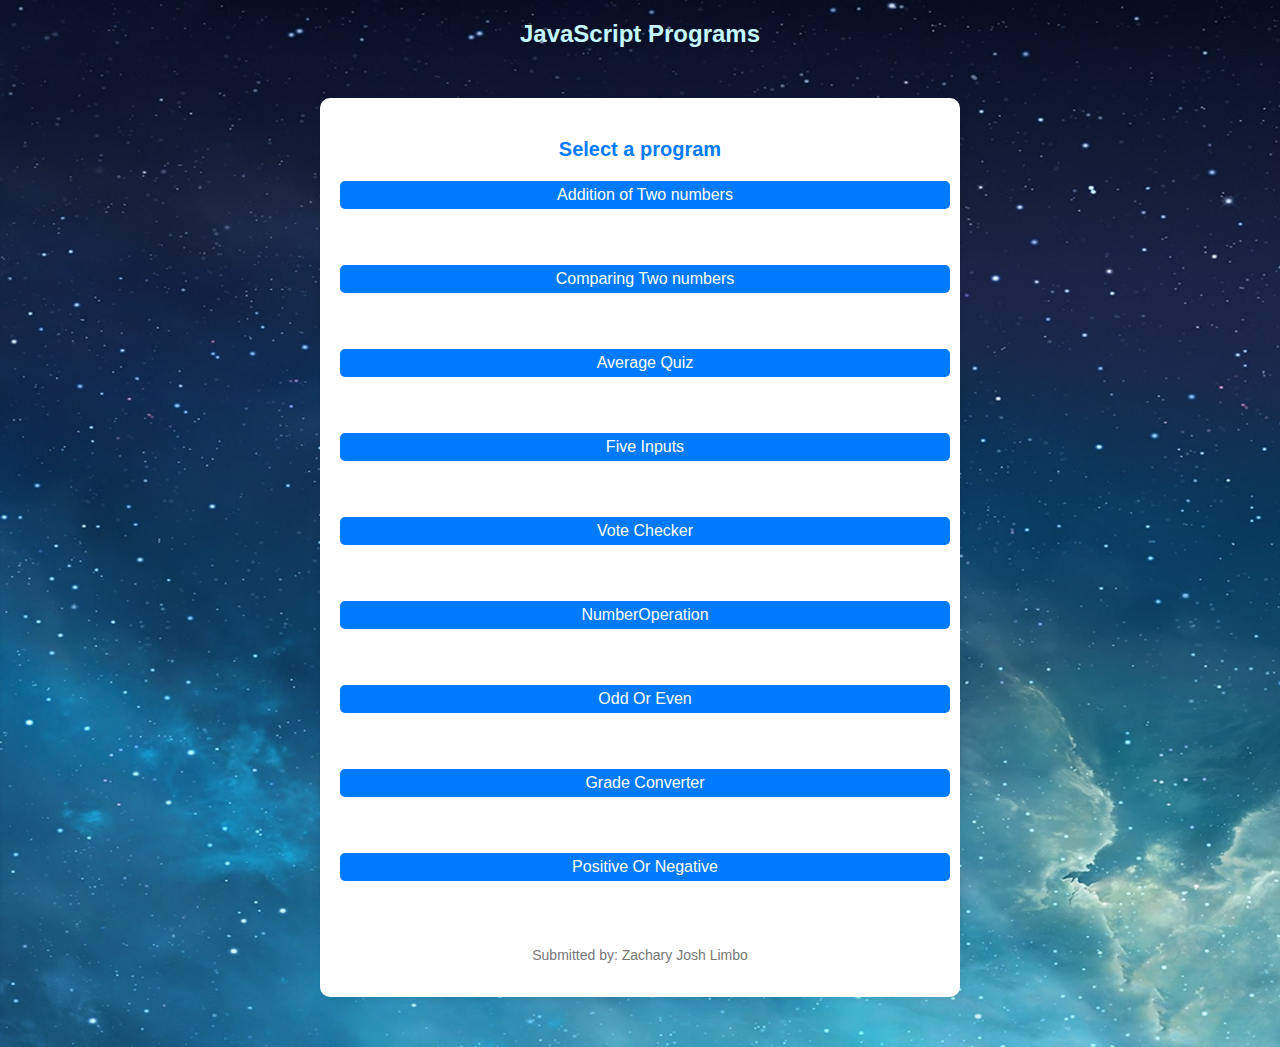
<file: index.html>
<!DOCTYPE html>
<html>
<head>
    <title>JavaScript Compilation - Zachary Josh Limbo</title>
    <link rel="stylesheet" type="text/css" href="mycss.css">
</head>
<body>
        <h2>JavaScript Programs</h2>
    <div class="container">

            <h3>Select a program</h3>
            <a href="prog1.html" class="btn-home">Addition of Two numbers</a><br/><br/>
            <a href="prog2.html" class="btn-home">Comparing Two numbers</a><br/><br/>
            <a href="prog3.html" class="btn-home">Average Quiz</a><br/><br/>
            <a href="prog4.html" class="btn-home">Five Inputs</a><br/><br/>
            <a href="prog5.html" class="btn-home">Vote Checker</a><br/><br/>
            <a href="prog6.html" class="btn-home">NumberOperation</a><br/><br/>
            <a href="prog7.html" class="btn-home">Odd Or Even</a><br/><br/>
            <a href="prog8.html" class="btn-home">Grade Converter</a><br/><br/>
            <a href="prog9.html" class="btn-home">Positive Or Negative</a><br/><br/>

    <p>Submitted by: Zachary Josh Limbo</p>
    </div>


</body>
</html>
</file>
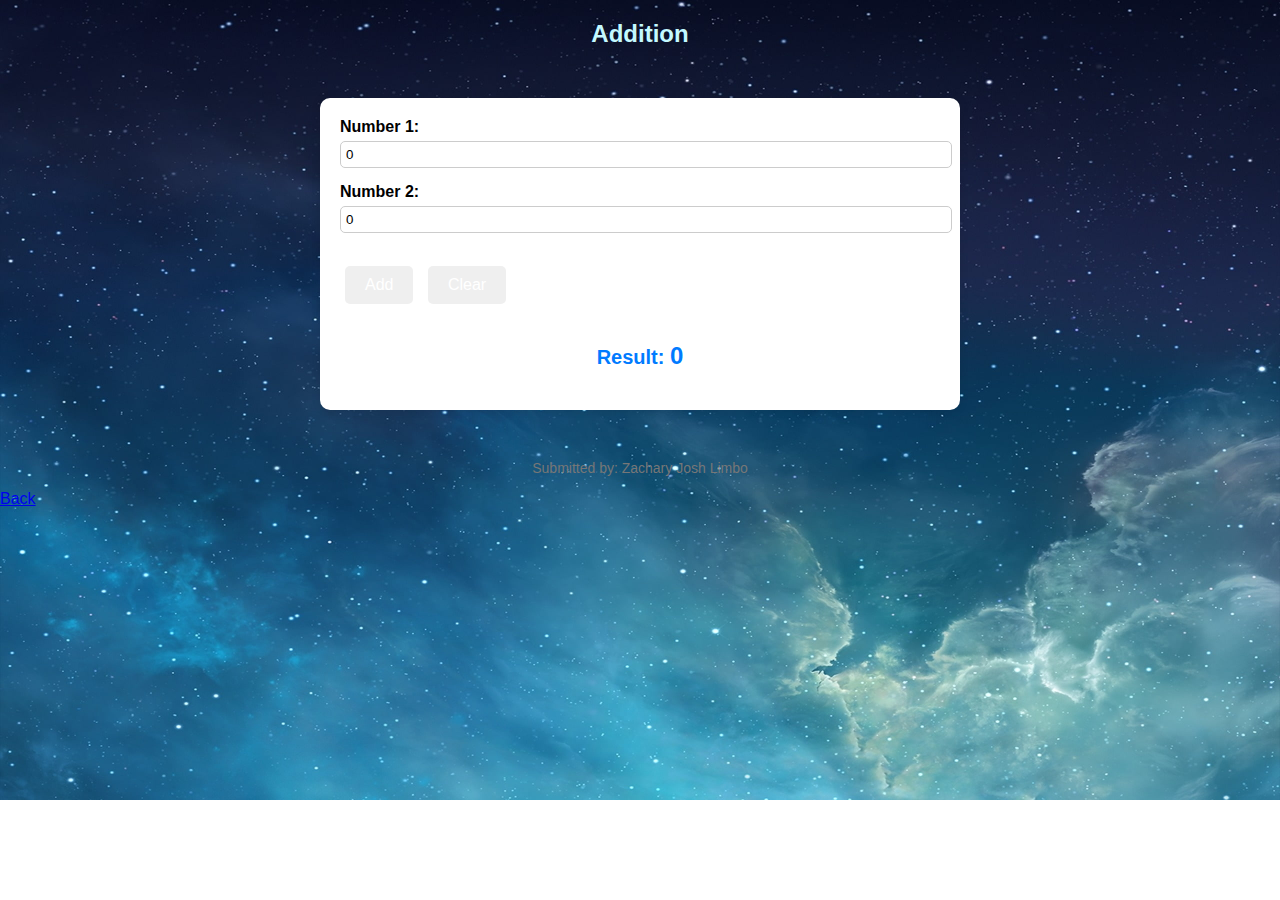
<file: prog1.html>
<!DOCTYPE html>
<html>
<head>
    <title>Addition</title>
   <link href="mycss.css" rel="stylesheet"/>
</head>
<body>
<h2>Addition</h2>
<div class="container">
    <label for="num1">Number 1:</label>
    <input type="number" id="num1"  onfocus="this.value=''" value="0">
    
    <label for="num2">Number 2:</label>
    <input type="number" id="num2" onfocus="this.value=''" value="0"><br/><br/>

    <button onclick="addNumbers()">Add</button> <button onclick="ClearFields()">Clear</button><br/><br/>
    <h3>Result: <span id="result">0</span></h3>
</div>

<p>Submitted by: Zachary Josh Limbo</p>

<div class="back-button">
    <a href="index.html" onclick="history.back();">Back</a>
</div>

<script>
    function addNumbers() {
        var num1 = parseFloat(document.getElementById('num1').value);
        var num2 = parseFloat(document.getElementById('num2').value);

  if (isNaN(num1) || isNaN(num2)) {
        alert("Please enter valid numbers in both fields.");
        return;
    }

        var result = num1 + num2;
        document.getElementById('result').innerHTML =  result ;
        document.getElementById('result').style.color = "white";
    }

function ClearFields() {

     document.getElementById("num1").value = "";
     document.getElementById("num2").value = "";
     document.getElementById("result").innerHTML = "0";
}

</script>
</body>
</html>
</file>
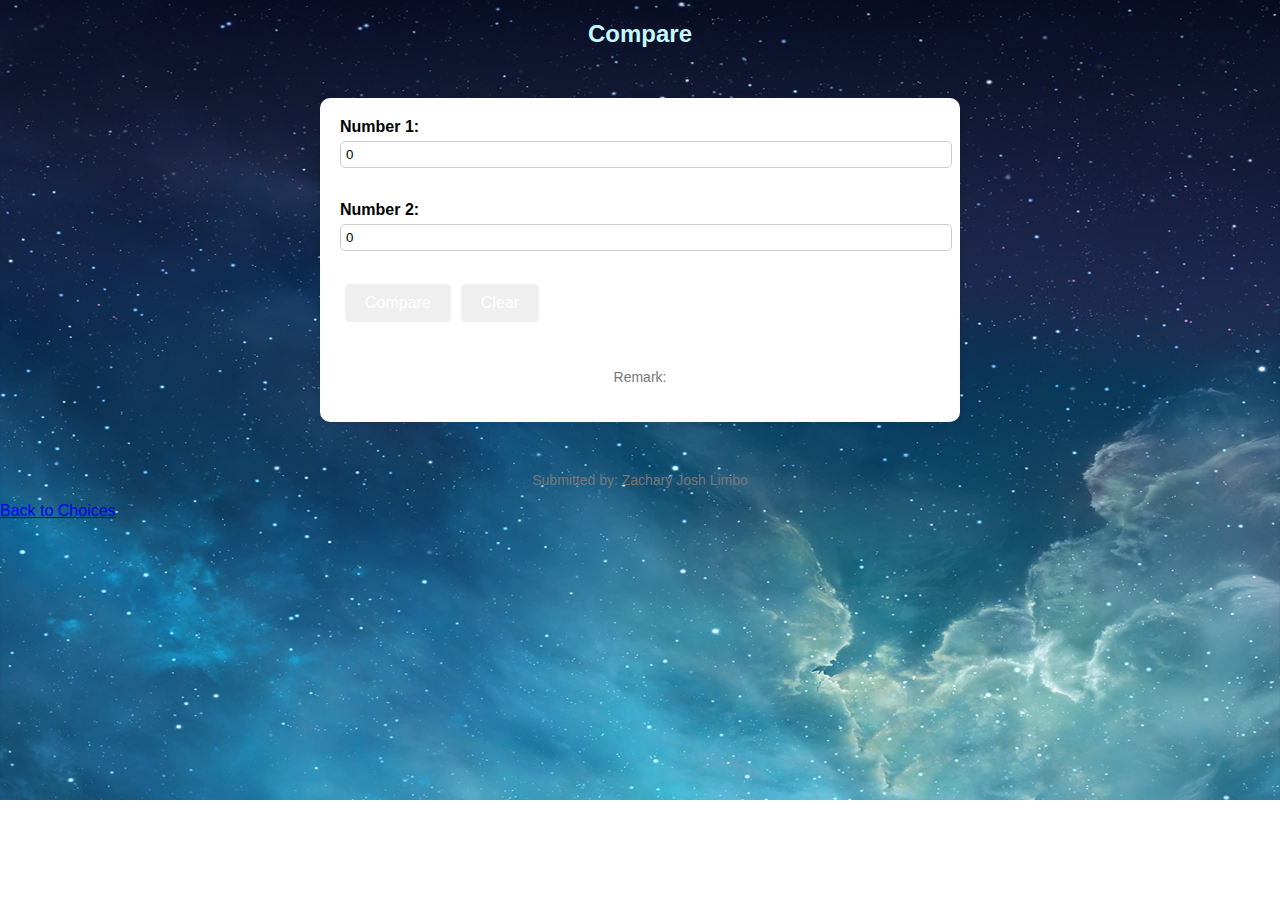
<file: prog2.html>
<!DOCTYPE html>
<html>
<head>
    <title>Comparing Two Numbers</title>
<link href="mycss.css" rel="stylesheet"/>
</head>
<body>
<h2>Compare</h2>
<div class="container">
    <label for="num1">Number 1:</label>
    <input type="number" id="num1" onfocus="this.value=''" value="0"><br><br>
    
    <label for="num2">Number 2:</label>
    <input type="number" id="num2" onfocus="this.value=''" value="0"><br><br>
    
    <button onclick="compare()">Compare</button><button onclick="ClearFields()">Clear</button><br/><br/>
  
    <p>Remark: <span id="result"></span></p>
</div>

<p>Submitted by: Zachary Josh Limbo</p>
<a href="index.html">Back to Choices</a>

    <script>

       function compare() {
            var num1 = parseFloat(document.getElementById('num1').value);
            var num2 = parseFloat(document.getElementById('num2').value);
            
            if (num1 > num2) {
                document.getElementById('result').textContent = 'First is GREATER THAN the Second.';
document.getElementById('result').style.color = "BLUE";
            } else if  (num1 < num2) {
		                document.getElementById('result').textContent = 'First is LESS THAN the Second.';
document.getElementById('result').style.color = "RED";            
}
	else
	{  document.getElementById('result').textContent = 'First is EQUIVALENT to the Second.';
	document.getElementById('result').style.color = "GREEN";
	}
        }


function ClearFields() {

     document.getElementById("num1").value = "0";
     document.getElementById("num2").value = "0";
    document.getElementById("result").innerHTML = "";
 document.getElementById('result').style.color = "white";

}
    </script>
</body>
</html>
</file>
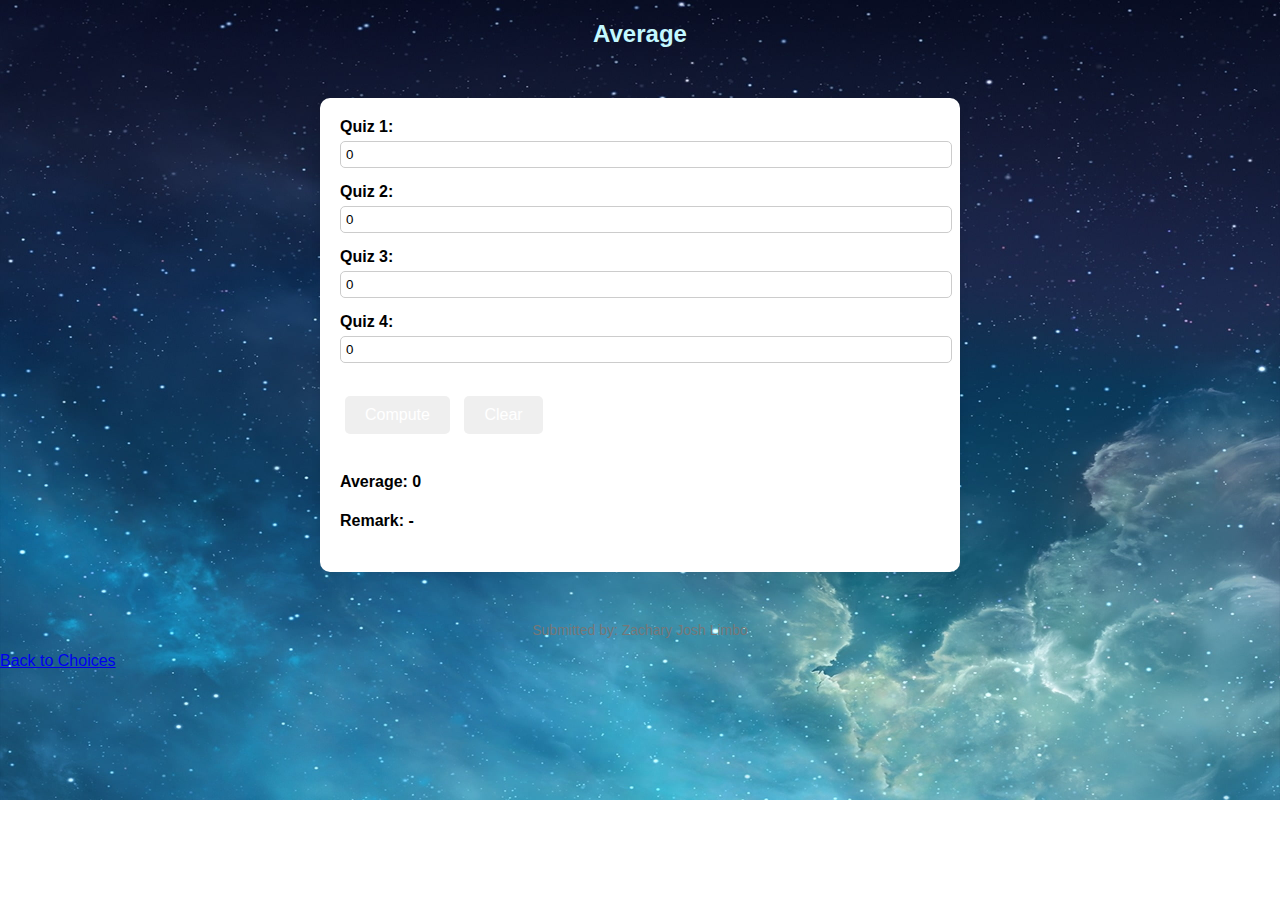
<file: prog3.html>
<!DOCTYPE html>
<html>
<head>
    <title>Average Quiz</title>
   <link href="mycss.css" rel="stylesheet"/>
</head>
<body>
<h2>Average</h2>
<div class="container">
    <label for="q1">Quiz 1:</label>
    <input type="number" id="q1"  onfocus="this.value=''" value="0">
    
    <label for="q2">Quiz 2:</label>
    <input type="number" id="q2" onfocus="this.value=''" value="0">

<label for="q3">Quiz 3:</label>
    <input type="number" id="q3"  onfocus="this.value=''" value="0">

<label for="q4">Quiz 4:</label>
    <input type="number" id="q4"  onfocus="this.value=''" value="0">
<br/><br/>

    <button onclick="computeAve()">Compute</button> <button onclick="ClearFields()">Clear</button><br/><br/>
    <h4>Average: <span id="average">0</span></h4>
    <h4>Remark: <span id="remark">-</span></h4>
</div>

<p>Submitted by: Zachary Josh Limbo</p>
<a href="index.html">Back to Choices</a>

<script>
    function computeAve() {
        var q1 = parseFloat(document.getElementById('q1').value);
        var q2 = parseFloat(document.getElementById('q2').value);
	var q3 = parseFloat(document.getElementById('q3').value);
	var q4 = parseFloat(document.getElementById('q4').value);

  	if (isNaN(q1) || isNaN(q2) || isNaN(q3) || isNaN(q4)) {
        alert("Please enter valid grades.");
        return;
   	 }

 if (q1 < 50 || q1 > 100 || q2 < 50 || q2 > 100 || q3 < 50 || q3 > 100 || q4 < 50 || q4 > 100) {
        alert("Grades must be between 50 and 100.");
        return;
    }

        var aq = (q1 + q2 + q3 + q4) /4;

        document.getElementById('average').innerHTML =  aq ;

	if (aq>=75){
	 document.getElementById('average').style.color = "green";
	 document.getElementById('remark').style.color = "green";
	document.getElementById('remark').innerHTML = "Congratulations. You Passed the quiz."
document.body.style.backgroundColor = "#184628"; // Change background color to blue
	}

	else {
	 document.getElementById('average').style.color = "red";
	 document.getElementById('remark').style.color = "red";
document.body.style.backgroundColor = "#951e15"; // Change background color to blue


	document.getElementById('remark').innerHTML = "Sorry, but unfortunately, you Failed the quiz."
	}

   }

function ClearFields() {

     document.getElementById("q1").value = "0";
     document.getElementById("q2").value = "0";
    document.getElementById("q3").value = "0";
    document.getElementById("q4").value = "0";
     document.getElementById("average").innerHTML = "0";
    document.getElementById("remark").innerHTML = "-";
 document.getElementById('average').style.color = "white";
 document.getElementById('remark').style.color = "white";
document.body.style.backgroundColor = "#333"; // Change background color to blue
}

</script>
</body>
</html>
</file>
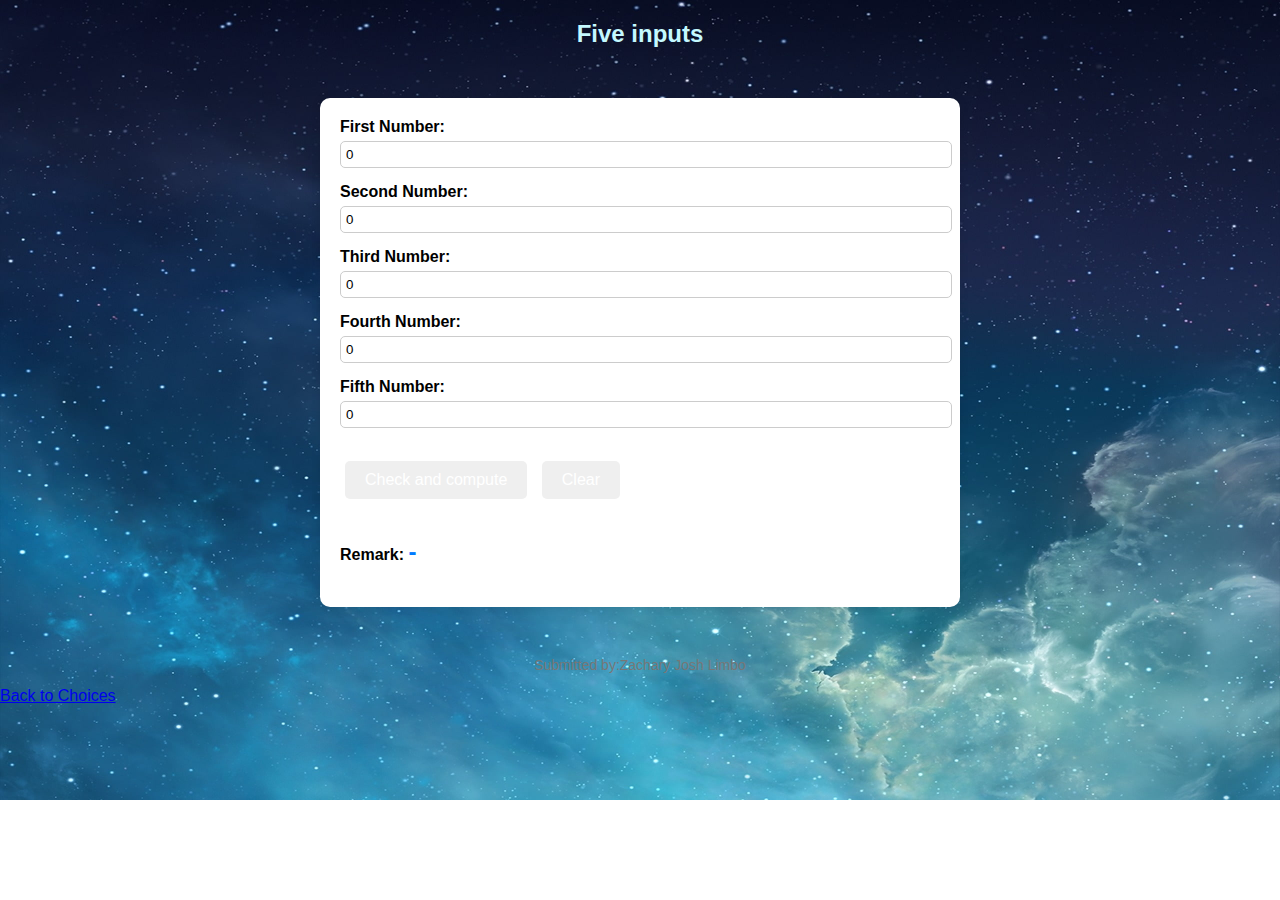
<file: prog4.html>
<!DOCTYPE html>
<html>
<head>
    <title>Average Quiz</title>
   <link href="mycss.css" rel="stylesheet"/>
</head>
<body>
<h2>Five inputs</h2>
<div class="container">
    <label for="num1">First Number:</label>
    <input type="number" id="num1"  onfocus="this.value=''" value="0">
    
    <label for="num2">Second Number:</label>
    <input type="number" id="num2" onfocus="this.value=''" value="0">

<label for="num3">Third Number:</label>
    <input type="number" id="num3"  onfocus="this.value=''" value="0">

<label for="num4">Fourth Number:</label>
    <input type="number" id="num4"  onfocus="this.value=''" value="0">

<label for="num5">Fifth Number:</label>
    <input type="number" id="num5"  onfocus="this.value=''" value="0">
<br/><br/>

    <button onclick="checkAndCompute()">Check and compute</button> <button onclick="ClearFields()">Clear</button><br/><br/>
    <h4>Remark: <span id="result">-</span></h4>
</div>

<p>Submitted by:Zachary Josh Limbo</p>
<a href="index.html">Back to Choices</a>

<script>
    function checkAndCompute() {
        var num1 = parseFloat(document.getElementById('num1').value);
        var num2 = parseFloat(document.getElementById('num2').value);
	var num3 = parseFloat(document.getElementById('num3').value);
	var num4 = parseFloat(document.getElementById('num4').value);
	var num5 = parseFloat(document.getElementById('num5').value);

  	if (isNaN(num1) || isNaN(num2) || isNaN(num3) || isNaN(num4) || isNaN(num5)) {
        alert("Please enter valid number.");
        return;
   	 }

	if (num3>num1){
	var prod = num1 * num2 * num3 * num4 * num5;
       document.getElementById('result').style.color = "red";
	document.getElementById('result').innerHTML = prod;

	}

	else if (num1>num2){
	var prod = num4 * num5;
       document.getElementById('result').style.color = "blue";
	document.getElementById('result').innerHTML = prod;

	}

	else {
	 document.getElementById('result').style.color = "red";
	document.getElementById('result').innerHTML = "BYE";
	}



   }

function ClearFields() {

     document.getElementById("num1").value = "0";
     document.getElementById("num2").value = "0";
    document.getElementById("num3").value = "0";
    document.getElementById("num4").value = "0";
    document.getElementById("result").innerHTML = "-";
document.getElementById('result').style.color = "white";

}

</script>
</body>
</html>
</file>
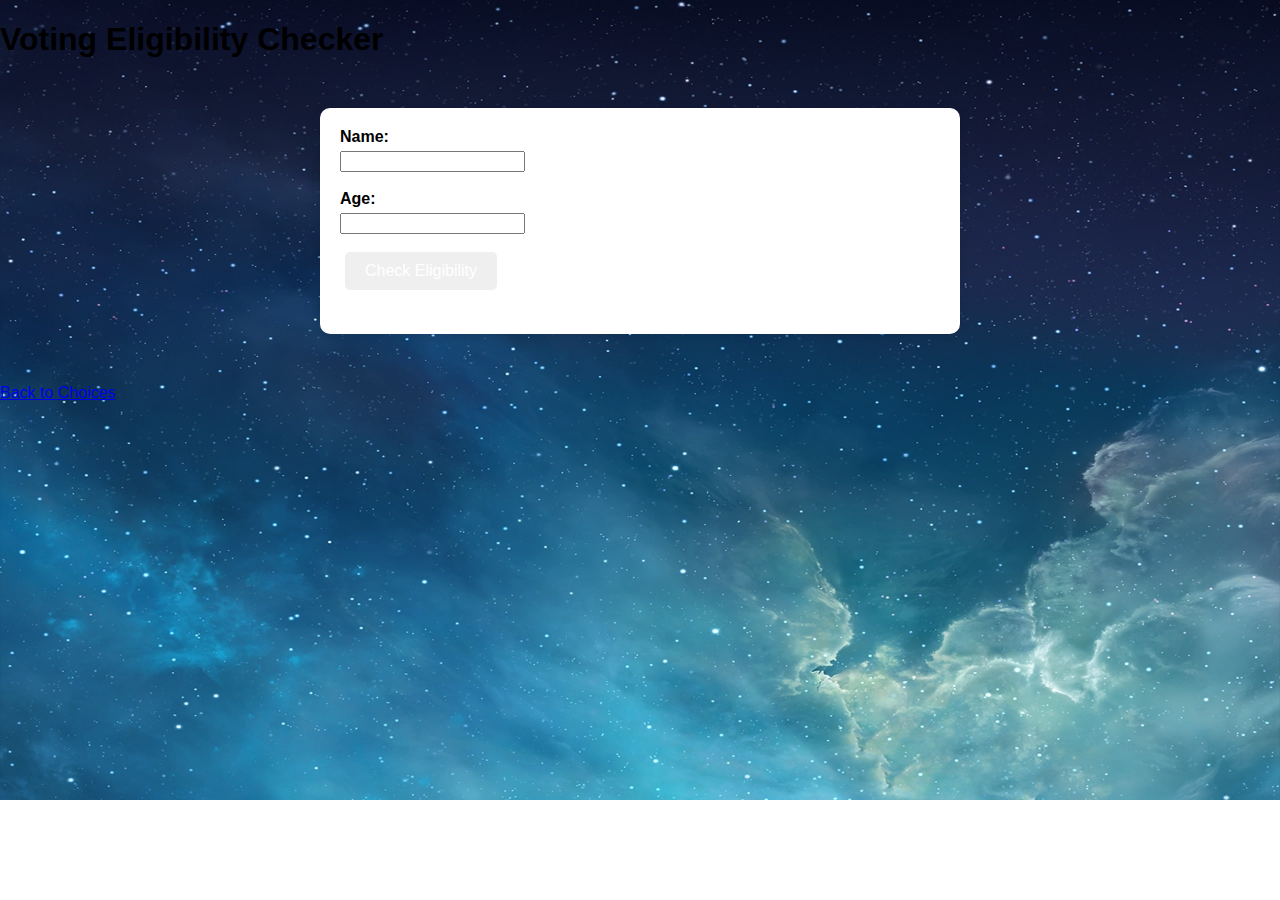
<file: prog5.html>
<!DOCTYPE html>
<html>
<head>
    <title>Voting Eligibility Checker</title>
    <link href="mycss.css" rel="stylesheet"/>
</head>
<body>

    <h1>Voting Eligibility Checker</h1>
    <div class="container">
    <label for="name">Name: </label>
    <input type="text" id="name"><br><br>

    <label for="age">Age: </label>
    <input type="text" id="age"><br><br>

    <button onclick="checkEligibility()">Check Eligibility</button>
    <p id="result"></p>
    </div>

    <a href="index.html">Back to Choices</a>

    <script>
        function checkEligibility() {
            var name = document.getElementById("name").value;
            var age = parseInt(document.getElementById("age").value);

            if (name.trim() === "" || isNaN(age)) {
                alert("Please enter a valid name and age.");
                return;
            }

            if (age >= 18) {
                document.getElementById("result").innerHTML = name + ", you are allowed to vote!";
            } else {
                document.getElementById("result").innerHTML = name + ", you are not allowed to vote.";
            }
        }
    </script>
</body>
</html>
</file>
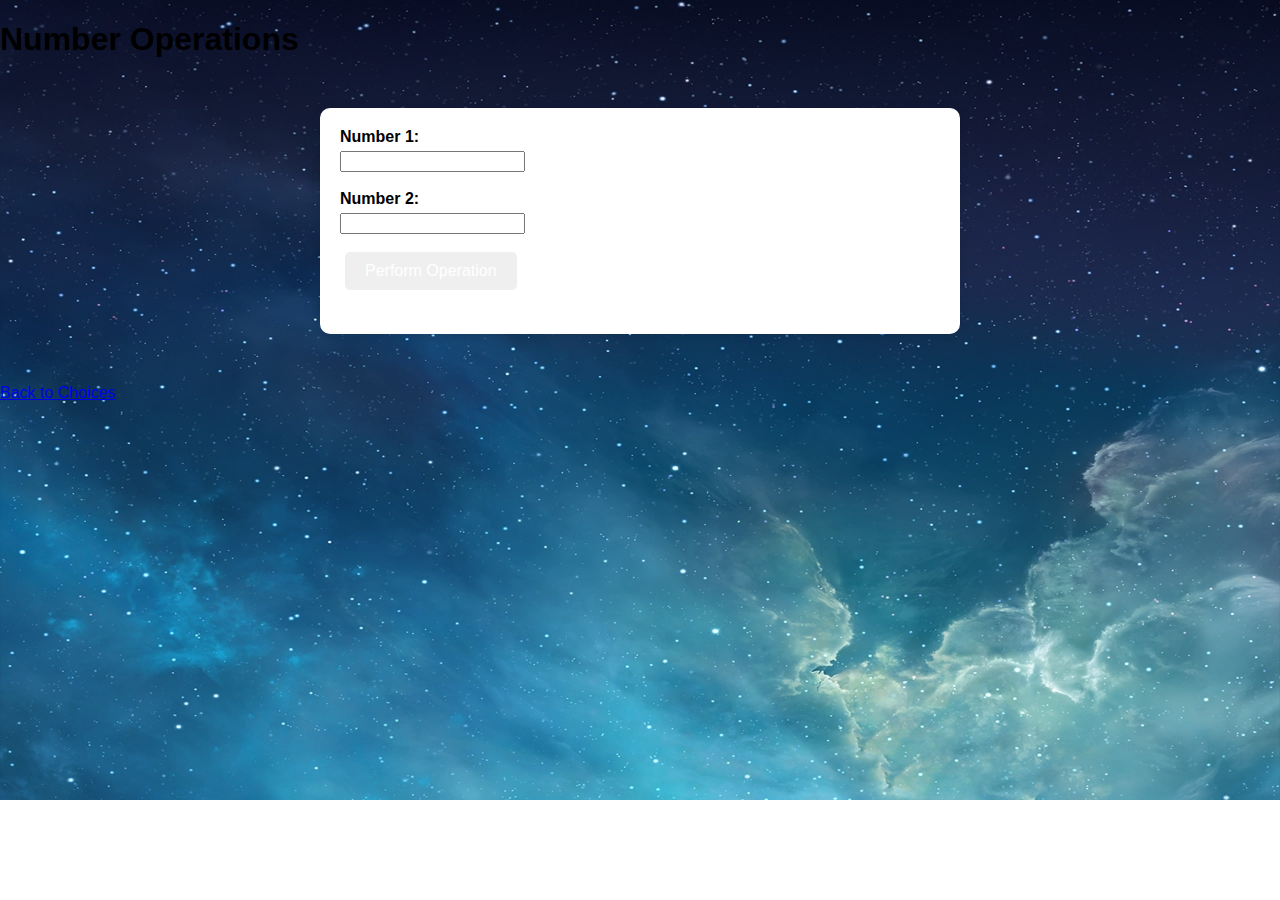
<file: prog6.html>
<!DOCTYPE html>
<html>
<head>
    <title>Number Operations</title>
    <link href="mycss.css" rel="stylesheet"/>
</head>
<body>
    <h1>Number Operations</h1>
    <div class="container">

    <label for="num1">Number 1:</label>
    <input type="text" id="num1"><br><br>

    <label for="num2">Number 2:</label>
    <input type="text" id="num2"><br><br>

    <button onclick="performOperation()">Perform Operation</button>

    <p id="result"></p>
    </div>

    <a href="index.html">Back to Choices</a>

    <script>
        function performOperation() {
            var num1 = parseFloat(document.getElementById("num1").value);
            var num2 = parseFloat(document.getElementById("num2").value);

            if (isNaN(num1) || isNaN(num2)) {
                alert("Please enter valid numbers.");
                return;
            }

            var answer;

            if (num1 === num2) {
                answer = num1 - num2;
            } else if (num1 > num2) {
                answer = num1 + num2;
            } else {
                answer = num1 * num2;
            }

            document.getElementById("result").innerHTML = "Answer: " + answer;
        }
    </script>
</body>
</html>
</file>
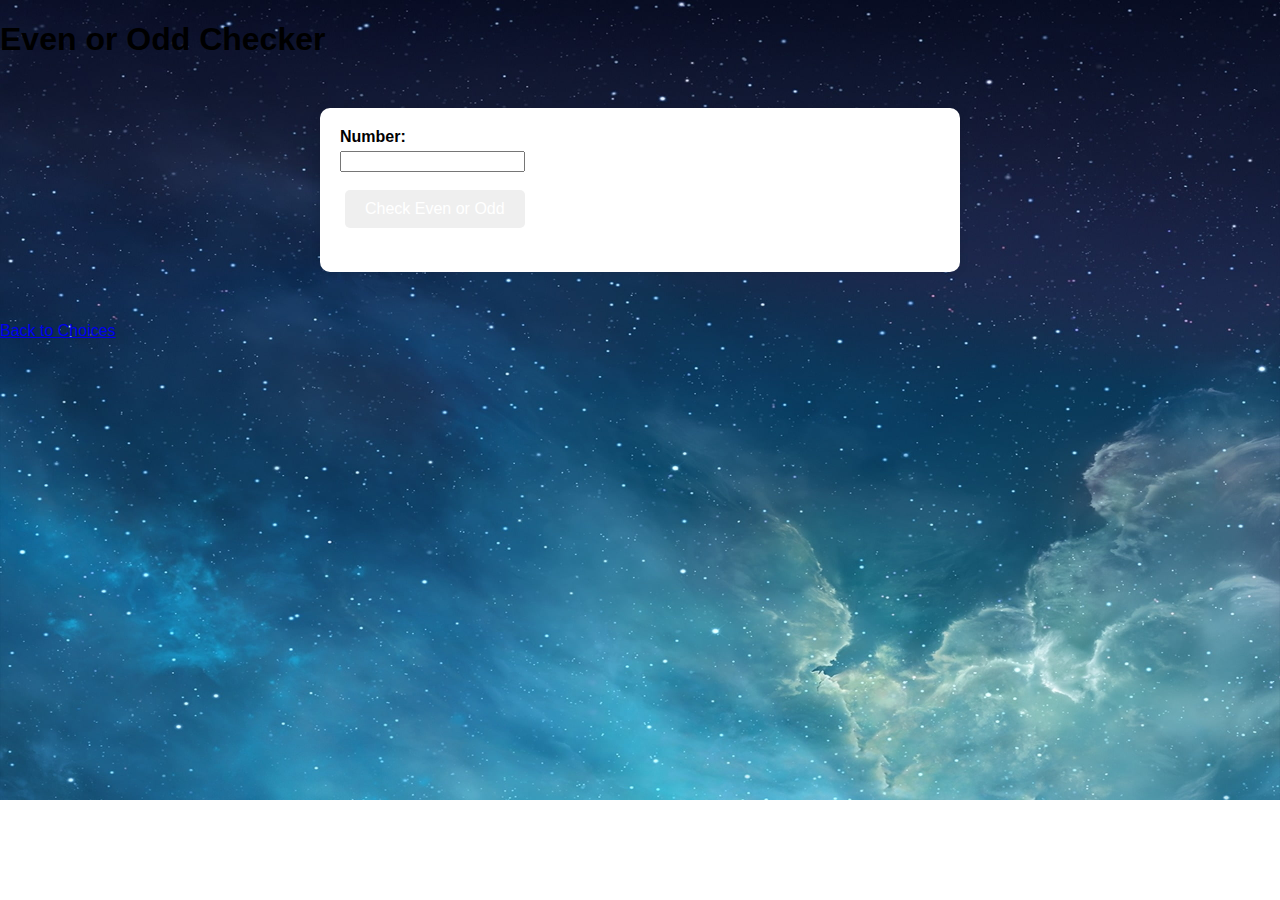
<file: prog7.html>
<!DOCTYPE html>
<html>
<head>
    <title>Even or Odd Checker</title>
    <link href="mycss.css" rel="stylesheet"/>
</head>
<body>
    <h1>Even or Odd Checker</h1>
    <div class="container">
    <label for="number">Number:</label>
    <input type="text" id="number"><br><br>

    <button onclick="checkEvenOrOdd()">Check Even or Odd</button>

    <p id="result"></p>
    </div>

    <a href="index.html">Back to Choices</a>

    <script>
        function checkEvenOrOdd() {
            var number = parseInt(document.getElementById("number").value);

            if (isNaN(number)) {
                alert("Please enter a valid number.");
                return;
            }

            if (number % 2 === 0) {
                document.getElementById("result").innerHTML = number + " is even.";
            } else {
                document.getElementById("result").innerHTML = number + " is odd.";
            }
        }
    </script>
</body>
</html>
</file>
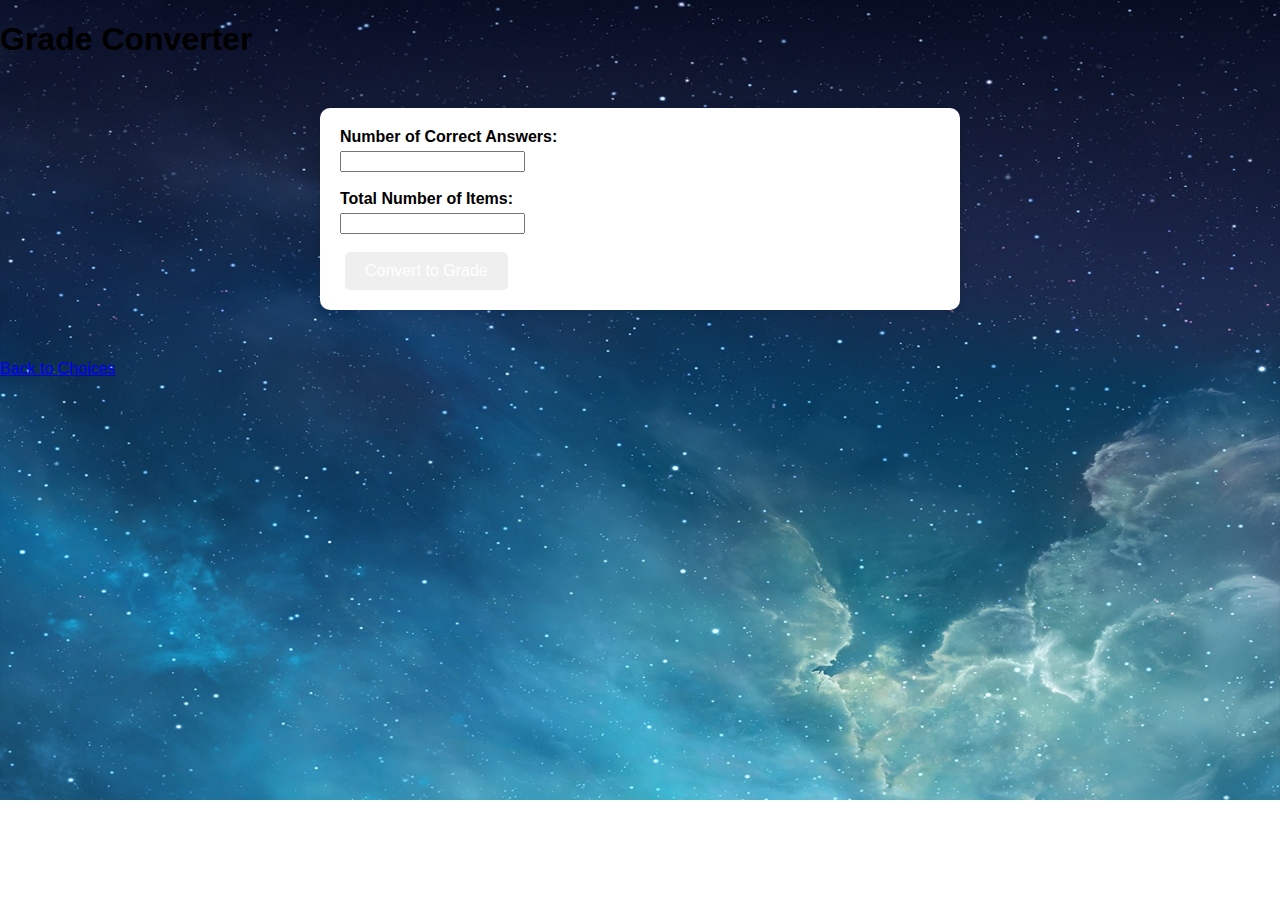
<file: prog8.html>
<!DOCTYPE html>
<html>
<head>
    <title>Grade Converter</title>
    <link href="mycss.css" rel="stylesheet"/>
</head>
<body>
    <h1>Grade Converter</h1>
    <div class="container">

    <label for="numOfCorrect">Number of Correct Answers:</label>
    <input type="text" id="numOfCorrect"><br><br>

    <label for="numOfItems">Total Number of Items:</label>
    <input type="text" id="numOfItems"><br><br>

    <button onclick="convertToGrade()">Convert to Grade</button>

    <div id="result"></div>
    </div>

    <a href="index.html">Back to Choices</a>

    <script>
        function convertToGrade() {
            var numOfCorrect = parseInt(document.getElementById("numOfCorrect").value);
            var numOfItems = parseInt(document.getElementById("numOfItems").value);

            if (isNaN(numOfCorrect) || isNaN(numOfItems) || numOfCorrect < 0 || numOfItems < 0 || numOfCorrect > numOfItems) {
                alert("Invalid input. Please enter valid values.");
                return;
            }

            var egrade = (numOfCorrect / numOfItems) * 60 + 40;

            var message = "";

            if (egrade >= 75 && egrade <= 80) {
                message = "NOT BAD";
            } else if (egrade >= 81 && egrade <= 85) {
                message = "GOOD";
            } else if (egrade >= 86 && egrade <= 90) {
                message = "VERY GOOD";
            } else if (egrade >= 91 && egrade <= 95) {
                message = "MAY FUTURE KA";
            } else if (egrade >= 96 && egrade <= 100) {
                message = "PWEDE NA MAG ASAWA";
            } else {
                message = "SORRY, KULANG PA SA EFFORT...";
            }

            document.getElementById("result").innerHTML = "Equivalent Grade: " + egrade.toFixed(2) + "<br>" + "Message: " + message;
        }
    </script>
</body>
</html>
</file>
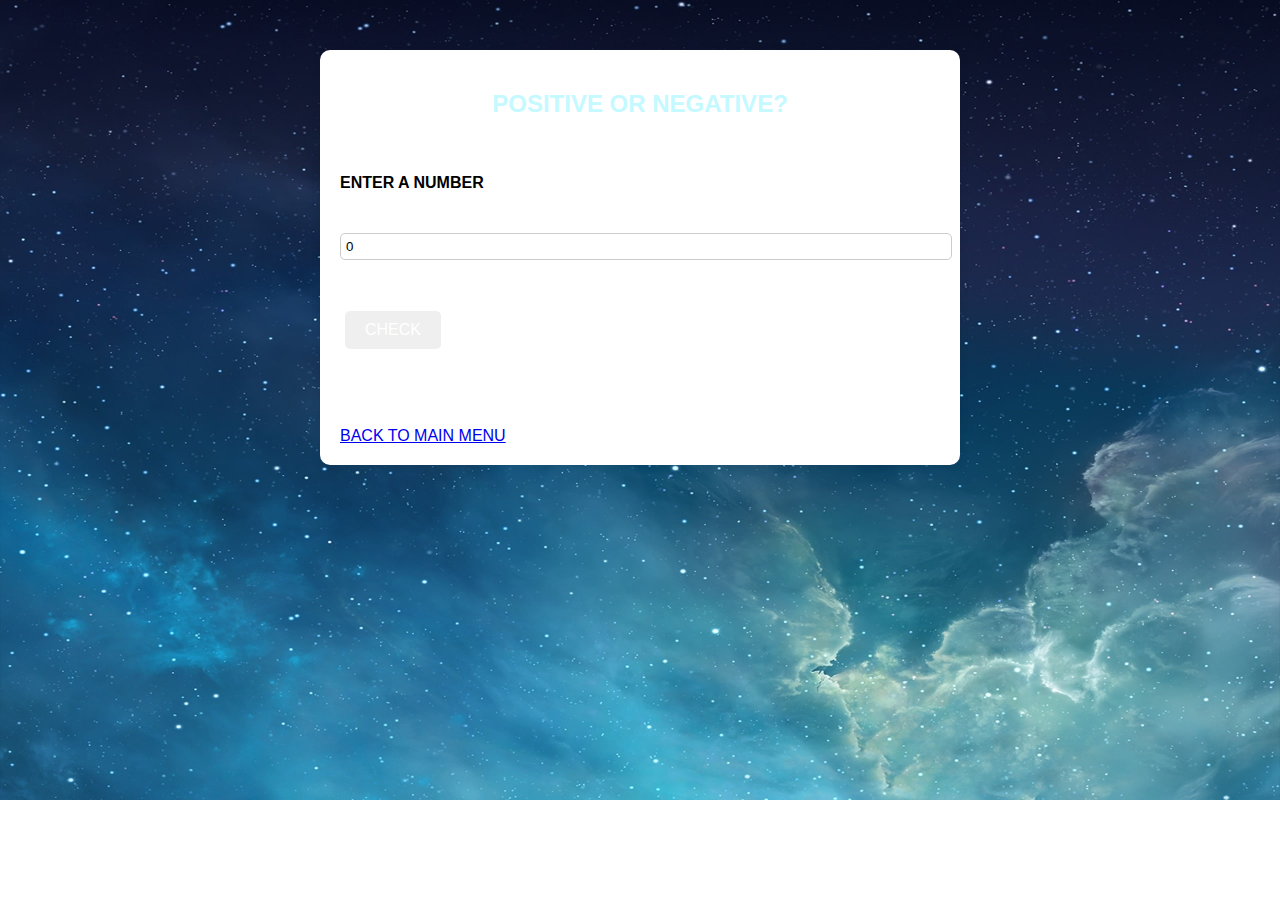
<file: prog9.html>
<!DOCTYPE html>
<html>
    <head>
        <title>Positive or Negative?</title>
		<link href="mycss.css" rel="stylesheet"/>
    </head>
    <body>
		<div class="container">
			<h2>POSITIVE OR NEGATIVE?</h2>
			<br/>
			<br/>
			<label for="num">ENTER A NUMBER</label>
			<br/>
			<br/>
			<input type="number" id="num" value="0"/>
			<br/>
			<br/>
			<br/>
			<button onclick="check()">CHECK</button>
			<br/>
			<br/>
			<h3 id="result"></h3>
			<br/>
			<br/>
			<a href="index.html" class="back">BACK TO MAIN MENU</a>
			<script>
				function check()
				{
					var num = parseFloat(document.getElementById("num").value) || 0;
					if (num > 0)
					{
						document.getElementById("result").innerHTML = num + " IS POSITIVE.";
					}
					else if (num < 0)
					{
						document.getElementById("result").innerHTML = num + " IS NEGATIVE.";
					}
					else
					{
						document.getElementById("result").innerHTML = "ZERO!";
					}
				}
			</script>
		</div>
    </body>
</html>
</file>
<file: mycss.css>
body {
    font-family: 'Arial', sans-serif;
    margin: 0;
    padding: 0;
    background-color: #f5f5f5;
    background: url(mybg.jpg) no-repeat;
    background-size: cover;
}

.container {
    max-width: 600px;
    margin: 50px auto;
    padding: 20px;
    background-color: #fff;
    border-radius: 10px;
    box-shadow: 0 0 10px rgba(0, 0, 0, 0.1);
}

h2 {
    text-align: center;
    margin-bottom: 20px;
    color: #c4f9ff;
}

h3 {
    text-align: center;
    margin-bottom: 20px;
    color: #007BFF;
}

.btn-home {
    display: block;
    padding: 5px;
    margin: 10px 0;
    text-align: center;
    width: 100%;
    text-decoration: none;
    background-color: #007BFF;
    color: #fff;
    border: none;
    border-radius: 5px;
    cursor: pointer;
    transition: background-color 0.3s ease;
}

.btn-home:hover {
    background-color: #0056b3;
}

p {
    text-align: center;
    margin-top: 20px;
    font-size: 14px;
    color: #777;
}








label {
    display: block;
    margin-bottom: 5px;
    font-weight: bold;
}

input[type="number"] {
    width: 100%;
    padding: 5px;
    margin-bottom: 15px;
    border: 1px solid #ccc;
    border-radius: 5px;
}

button {
    padding: 10px 20px;
    margin: 0 5px;
    font-size: 16px;
    color: #fff;
    border: none;
    border-radius: 5px;
    cursor: pointer;
    transition: background-color 0.3s ease;
}

button:nth-child(2) {
    background-color: #007BFF;
}

button:nth-child(2):hover {
    background-color: #0056b3;
}

button:nth-child(3) {
    background-color: #dc3545;
}

button:nth-child(3):hover {
    background-color: #c82333;
}

h3 {
    font-size: 20px;
}

#result {
    font-weight: bold;
    font-size: 24px;
    color: #007BFF;
}
</file>
